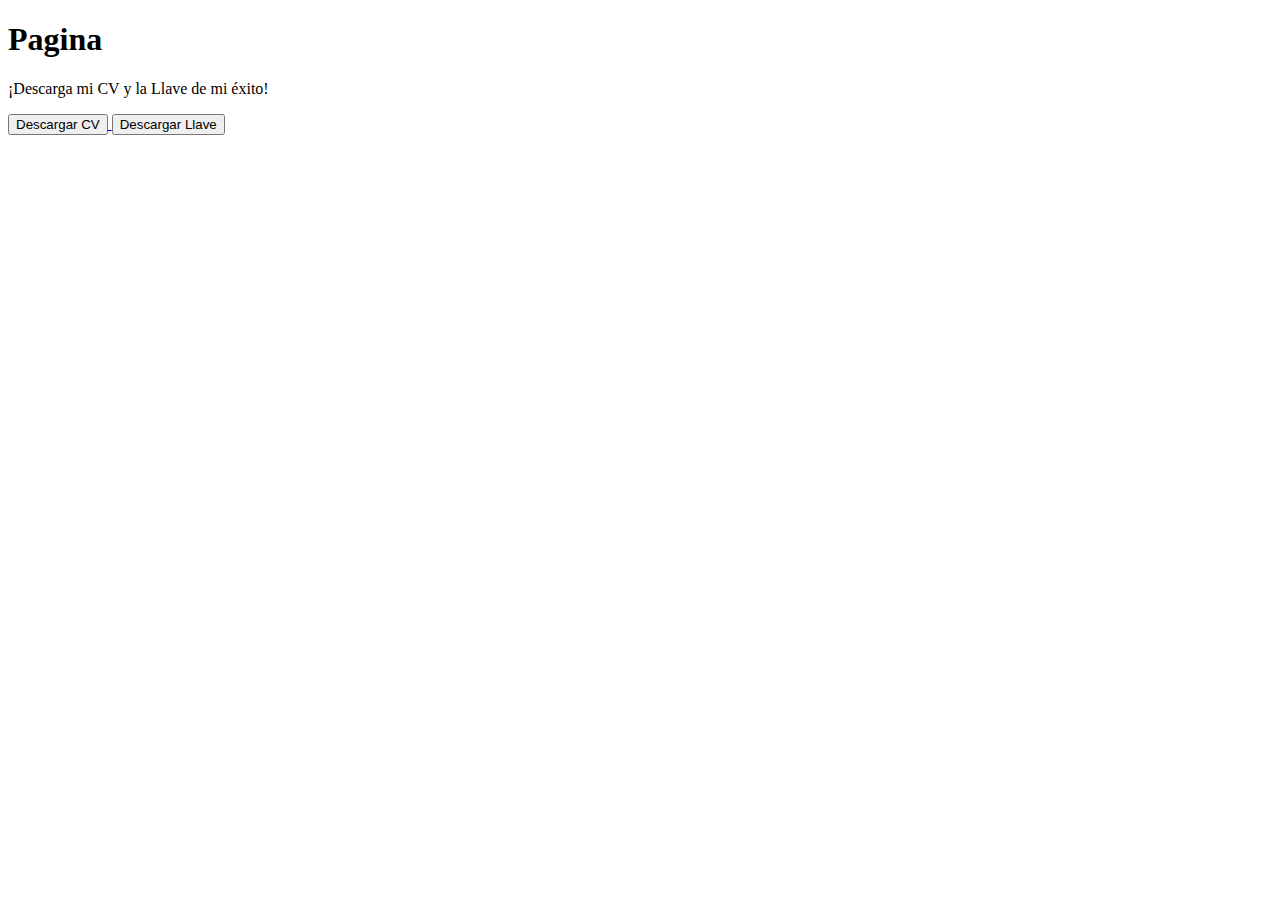
<file: pagina.html>
<!DOCTYPE html>
<html>
<head>
    <title>Mis Descargas</title>
</head>
<body>
    <h1>Pagina</h1>
    <p>¡Descarga mi CV y la Llave de mi éxito!</p>

    <!-- Botón para descargar el CV -->
    <a href="https://drive.google.com/uc?export=download&id=17mSr4N9K-pTkf1-obdX9Oh_onvEJjaVb" download="nombre_del_archivo.pdf">
        <button>Descargar CV</button>
    </a>

    <!-- Botón para descargar la Llave -->
    <a href="ruta_a_tu_archivo_llave" download>
        <button>Descargar Llave</button>
    </a>
</body>
</html>
</file>
